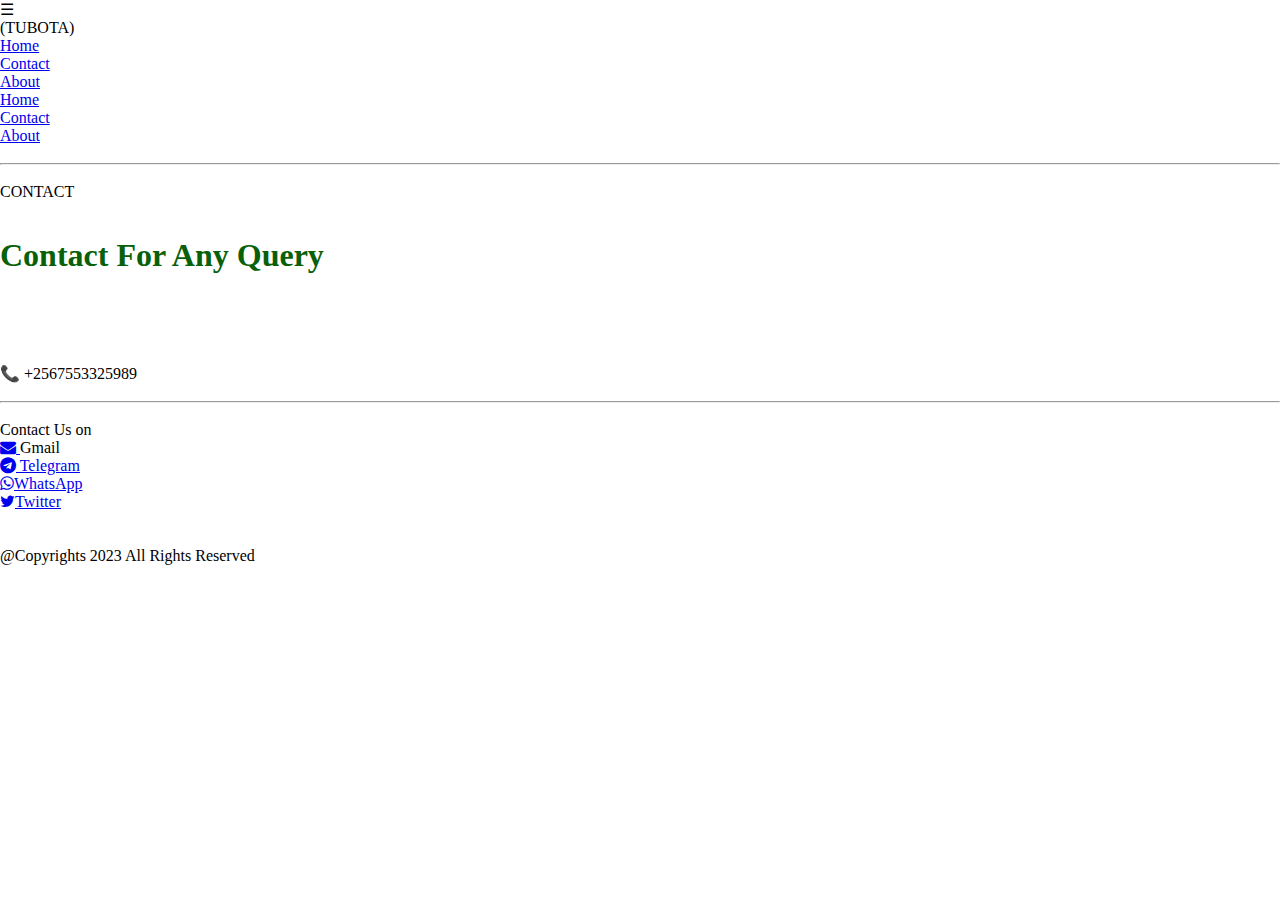
<file: contact.html>
<!DOCTYPE html>
<html lang="en">
<head>
    <meta charset="UTF-8">
    <meta name="viewport" content="width=device-width, initial-scale=1.0">

    <link rel="stylesheet" href="https://cdnjs.cloudflare.com/ajax/libs/font-awesome/4.7.0/css/font-awesome.min.css" >

    <link rel="stylesheet" href="style.css">

    


   
    <title>The Uganda Beef Omasum Traders Association</title>
</head>
<body>
<nav> <div class="bar"> &#9776;</div>
     <div class="enc">(TUBOTA)</div>

     <div class="men">
<div class="li" id="la"><a href="index.html">Home</a> </div>



  <!--  <a href="vehicles.html">Vehicl</a> </div> -->

<div class="li" id="la3"><a href="contact.html">Contact</a> </div>
<div class="li" id="la"><a href="about.html">About</a> </div>
</div></nav>



<div class="menu">
<div class="li" id="la"><a href="index.html">Home</a> </div>



<div class="li" id="la"><a href="contact.html">Contact</a> </div>
<div class="li" id="la"><a href="about.html">About</a> </div>
</div>

<div class="remove">

</div>



<div class="rocket"></div>
<div id="pi">
    </div>
<br><hr class="her"><br>



<div class="his" id="hisi">
   
       
        

<p>CONTACT</p><br><br>

<h1 style="color:rgb(8, 96, 8)">Contact For Any Query</h1><br>
<div class="cot"><br><br><br><br>
    <p class="cota">&#x1F4DE; +2567553325989</p>
</div>


</div>


<br><hr class="her"><br>









<div class="hi">
    
</div>


<footer class="bottom">
        <p class="contact">Contact Us on</p>
<div class="holder">
    <div class="gmail">
                    <a target="_blank" href="mailto:kiwalabyebash@gmail.com"> <i class="fa fa-envelope my-float"></i> </a> Gmail
                </div>


                <div class="telegram">
                    <a href="https://t.me/@Kiwabash"> <i class="fa fa-telegram my-float"></i> Telegram</a>
                </div>  


                <div class="watsap">
                    <a href="https://wa.me/message/256755325989"> <i class="fa fa-whatsapp my-float"></i>WhatsApp</a>
                </div>


        <div class="twitter">
                    <a href="https://twitter.com/@bash_kiwalabye"> <i class="fa fa-twitter my-float"></i>Twitter</a>
                </div> 
                </div>
                <br><br>


                

                

<p class="cop">@Copyrights 2023 All Rights Reserved
    </p>
</footer><br>
    
<script src="script.js"></script>

</body>
</html>
</file>
<file: style.css>
*{
    margin: 0;
    padding: 0;
}
.navbar{
    height: 80px;
    background-color: rgb(5, 5, 119);
}

.navbar-nav{
   background-color: none; 
   width: 80%;
   
}

.nav-link{
    color: white !important;
}
</file>
